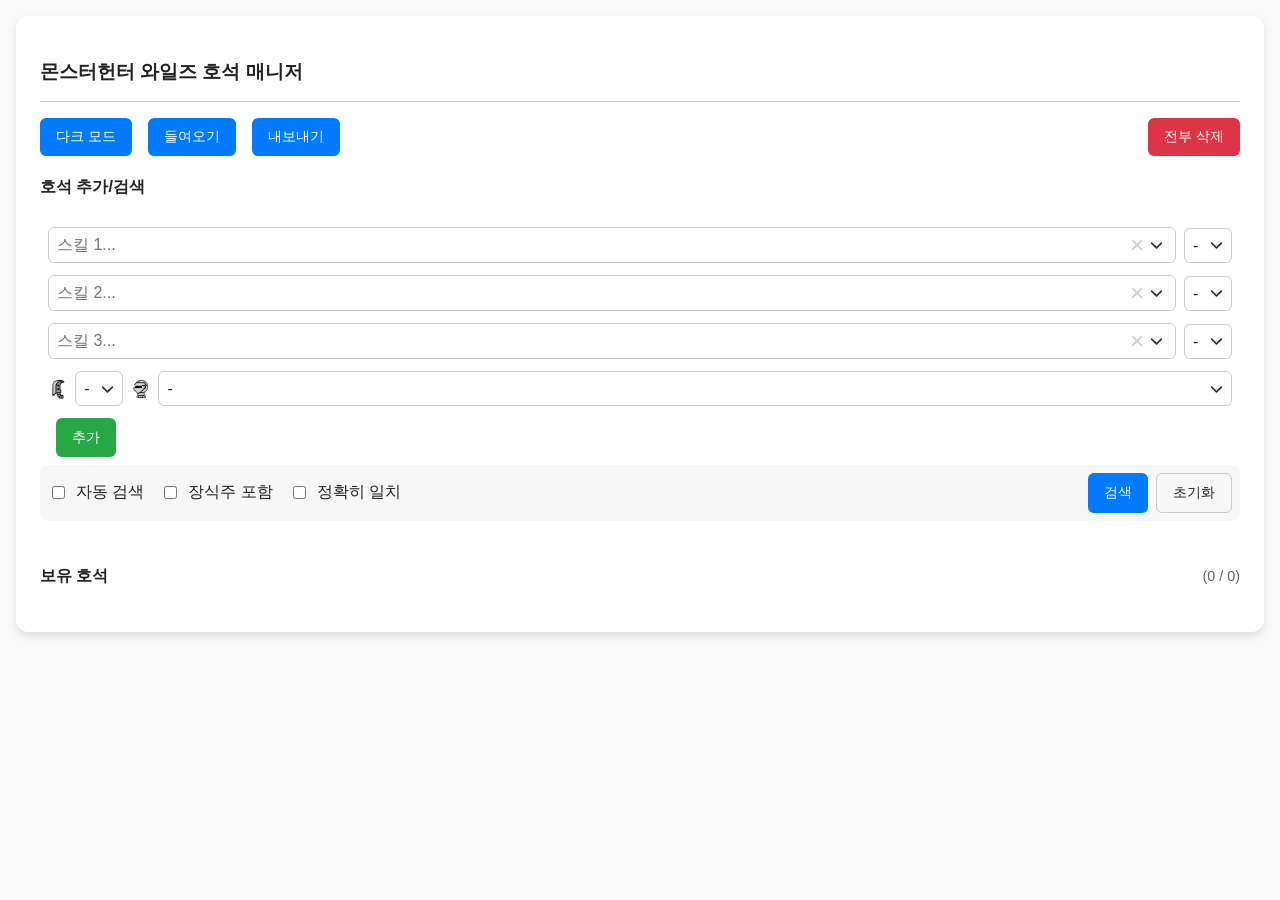
<file: index.html>
<!DOCTYPE html>
<html lang="en">
<head>
    <meta charset="UTF-8">
    <meta name="viewport" content="width=device-width, initial-scale=1.0">
    <meta name="color-scheme" content="light dark">
    <title>호석 매니저</title>
    <link rel="stylesheet" href="style.css">
</head>
<body class=""> <!-- Class will be added here by JS -->

<div class="card">
    <h3>몬스터헌터 와일즈 호석 매니저</h3>
    <hr/>
    <!-- Main Controls -->
    <div class="main-controls">
        <button id="theme-toggle"></button>
        <!-- NEW: Import button, and Export button is now for clipboard -->
        <button id="import-btn">들여오기</button>
        <button id="export-clipboard-btn">내보내기</button>
        <button id="delete-all-btn" class="delete-all-btn">전부 삭제</button>
    </div>
    
    <!-- DYNAMIC DATA LIST -->
    <h4>호석 추가/검색</h4>
    <div id="list-header" class="charm-entry list-item">
        <div class="list-group"><strong>스킬 1</strong></div>
        <div class="list-group"><strong>스킬 2</strong></div>
        <div class="list-group"><strong>스킬 3</strong></div>
        <div class="list-group slots-group"><strong>장식주</strong></div>
        <div class="list-group"><strong></strong></div>
    </div>
    <div id="search" class="charm-entry">
        <!-- The content of this bar will be a template for adding/editing -->
    </div>
    <!-- SEARCH/FILTER BAR (Generated by JS) -->
    <!-- NEW: Filter Control Panel -->
    <div id="filter-controls">
        <div class="control-group">
            <input type="checkbox" id="auto-filter-toggle">
            <label for="auto-filter-toggle">자동 검색</label>
        </div>
        <div class="control-group">
            <input type="checkbox" id="slots-filter-toggle">
            <label for="slots-filter-toggle">장식주 포함</label>
        </div>
        <!-- THIS IS THE NEW CHECKBOX -->
        <div class="control-group">
            <input type="checkbox" id="exact-match-toggle">
            <label for="exact-match-toggle">정확히 일치</label>
        </div>
        <div class="control-actions">
            <button id="manual-search-btn" class="hidden">검색</button>
            <button id="clear-filter-btn" class="secondary-btn">초기화</button>
        </div>
    </div>
    <div class="list-title-container">
        <h4>보유 호석</h4>
        <span id="charm-count-display"></span>
    </div>
    <div id="list">
        <!-- Charm data will be rendered here by JavaScript -->
    </div>
</div>

<!-- NEW: Modal for CSV Import -->
<div id="import-modal" class="modal-overlay hidden">
    <div class="modal-content">
        <button id="close-modal-btn" class="close-modal-btn">&times;</button>
        <h3>호석 들여오기 (CSV)</h3>
        <p>아래에 CSV 데이터를 붙여넣으세요.</p>
        <textarea id="csv-input" rows="8" placeholder="예:
간파,3,납도술,3,,0,3,0,0,0,0,0
가드 성능,2,공격적인 방어,1,숫돌 사용 고속화,1,1,1,0,0,0,0
가드 성능,1,간파,1,공격적인 방어,1,2,0,0,1,0,0"></textarea>
        <button id="import-csv-btn">들여오기</button>
    </div>
</div>

<script src="script.js"></script>
</body>
</html>
</file>
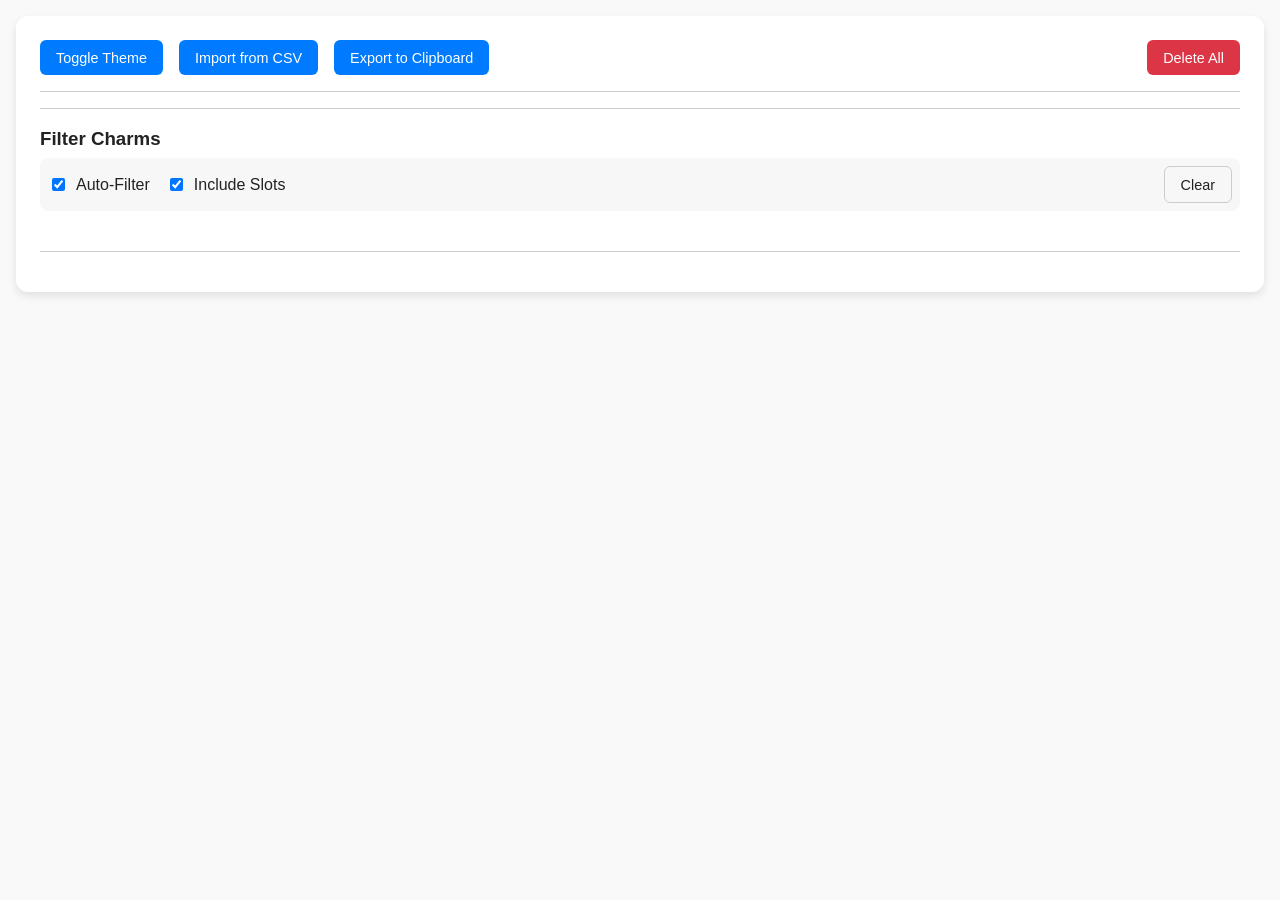
<file: charm_manager.html>
<!DOCTYPE html>
<html lang="en">
<head>
    <meta charset="UTF-8">
    <meta name="viewport" content="width=device-width, initial-scale=1.0">
    <meta name="color-scheme" content="light dark">
    <title>Charm Manager</title>
    <link rel="stylesheet" href="style.css">
</head>
<body class=""> <!-- Class will be added here by JS -->

<div class="card">
    <!-- Main Controls -->
    <div class="main-controls">
        <button id="theme-toggle">Toggle Theme</button>
        <!-- NEW: Import button, and Export button is now for clipboard -->
        <button id="import-btn">Import from CSV</button>
        <button id="export-clipboard-btn">Export to Clipboard</button>
        <button id="delete-all-btn" class="delete-all-btn">Delete All</button>
    </div>
    <hr/>


    <hr/>

    <!-- SEARCH/FILTER BAR (Generated by JS) -->
    <h3>Filter Charms</h3>
    <!-- NEW: Filter Control Panel -->
    <div id="filter-controls">
        <div class="control-group">
            <input type="checkbox" id="auto-filter-toggle" checked>
            <label for="auto-filter-toggle">Auto-Filter</label>
        </div>
        <div class="control-group">
            <input type="checkbox" id="slots-filter-toggle" checked>
            <label for="slots-filter-toggle">Include Slots</label>
        </div>
        <div class="control-actions">
            <button id="manual-search-btn" class="hidden">Search</button>
            <button id="clear-filter-btn" class="secondary-btn">Clear</button>
        </div>
    </div>

    <div id="search" class="charm-entry">
        <!-- The content of this bar will be a template for adding/editing -->
    </div>
    <hr/>

    <!-- DYNAMIC DATA LIST -->
    <div id="list-header" class="charm-entry list-item">
        <div class="list-group"><strong>Skill 1</strong></div>
        <div class="list-group"><strong>Skill 2</strong></div>
        <div class="list-group"><strong>Skill 3</strong></div>
        <div class="list-group slots-group"><strong>Slots</strong></div>
        <div class="list-group"><strong>Actions</strong></div>
    </div>
    <div id="list">
        <!-- Charm data will be rendered here by JavaScript -->
    </div>
</div>

<!-- NEW: Modal for CSV Import -->
<div id="import-modal" class="modal-overlay hidden">
    <div class="modal-content">
        <button id="close-modal-btn" class="close-modal-btn">&times;</button>
        <h3>Import from CSV</h3>
        <p>Paste your CSV data below. Each charm should be on a new line.</p>
        <textarea id="csv-input" rows="8" placeholder="간파,3,납도술,3,,0,1,0,0,0,0,0..."></textarea>
        <button id="import-csv-btn">Import Charms</button>
    </div>
</div>

<script src="script.js"></script>
</body>
</html>
</file>
<file: style.css>
/* --- 1. THEME & GLOBAL STYLES --- */
:root {
  --bg-color: #f9f9f9;
  --text-color: #222;
  --card-bg: #ffffff;
  --link-color: #007bff;
  --border-color: #ccc; /* Border color was missing */
  --shadow-color: rgba(0, 0, 0, 0.1);
  --arrow-svg: url("data:image/svg+xml,%3Csvg xmlns='http://www.w3.org/2000/svg' viewBox='0 0 16 16'%3E%3Cpath fill='none' stroke='%23333' stroke-linecap='round' stroke-linejoin='round' stroke-width='2' d='M2 5l6 6 6-6'/%3E%3C/svg%3E");
}
html.dark {
  --bg-color: #1c1c1e;
  --text-color: #f2f2f7;
  --card-bg: #2c2c2e;
  --link-color: #0a84ff;
  --border-color: #555; /* Border color was missing */
  --shadow-color: rgba(0, 0, 0, 0.4);
  --arrow-svg: url("data:image/svg+xml,%3Csvg xmlns='http://www.w3.org/2000/svg' viewBox='0 0 16 16'%3E%3Cpath fill='none' stroke='%23eee' stroke-linecap='round' stroke-linejoin='round' stroke-width='2' d='M2 5l6 6 6-6'/%3E%3C/svg%3E");
}
body {
  background-color: var(--bg-color);
  color: var(--text-color);
  font-family: sans-serif; margin: 0; padding: 1rem;
  transition: background-color 0.3s ease, color 0.3s ease;
}
.card { background-color: var(--card-bg); border-radius: 12px; padding: 1.5rem; margin: 0 auto; max-width: 1200px; box-shadow: 0 4px 8px var(--shadow-color); }
hr { border: none; border-top: 1px solid var(--border-color); margin: 1rem 0; }
img { width: 1.2em; height: 1.2em; vertical-align: middle; }

/* --- 2. NEW: UI CONTROLS & IMPORT AREA --- */
.main-controls, .import-area { display: flex; align-items: center; gap: 1rem; flex-wrap: wrap; }
.import-area { flex-direction: column; align-items: stretch; }
h3 { margin-bottom: 0.5rem; }
textarea { width: 100%; box-sizing: border-box; resize: vertical; padding: 0.5rem; background-color: var(--bg-color); color: var(--text-color); border: 1px solid var(--border-color); border-radius: 6px; }
button { padding: 0.6rem 1rem; border: none; background-color: var(--link-color); color: white; border-radius: 6px; cursor: pointer; font-size: 0.9rem; }
button:hover { opacity: 0.85; }

.main-controls button.delete-all-btn {
    background-color: #dc3545;
    /* This pushes the button to the far right of the control bar */
    margin-left: auto; 
}

/* --- NEW: MODAL STYLES --- */
.modal-overlay {
    position: fixed;
    top: 0;
    left: 0;
    width: 100%;
    height: 100%;
    background-color: rgba(0, 0, 0, 0.6);
    display: flex;
    align-items: center;
    justify-content: center;
    z-index: 2000;
    opacity: 1;
    transition: opacity 0.2s ease-in-out;
}
.modal-overlay.hidden {
    opacity: 0;
    pointer-events: none;
}
.modal-content {
    background-color: var(--card-bg);
    padding: 2rem;
    border-radius: 12px;
    width: 90%;
    max-width: 600px;
    box-shadow: 0 5px 15px rgba(0, 0, 0, 0.3);
    position: relative;
}
.modal-content h3 {
    margin-top: 0;
}
.modal-content p {
    margin-bottom: 1rem;
    font-size: 0.9em;
    opacity: 0.8;
}
.close-modal-btn {
    position: absolute;
    top: 0.5rem;
    right: 0.75rem;
    font-size: 2rem;
    background: none;
    border: none;
    color: var(--text-color);
    cursor: pointer;
    padding: 0;
    line-height: 1;
}
/* Prevent background scroll when modal is open */
body.modal-open {
    overflow: hidden;
}

/* --- 3. LAYOUT (MOBILE FIRST) --- */
.charm-entry { display: flex; flex-wrap: wrap; gap: 0.75rem; padding: 0.5rem; align-items: center; }

.search-group, .list-group { display: flex; align-items: center; gap: 0.5rem; }

.skill-group, .slots-group { flex: 1 1 100%; }
.slots-group { white-space: nowrap; }

/* --- 4. FORM & AUTOCOMPLETE STYLES --- */
.input-wrapper {
  position: relative;
  /* This wrapper will grow and shrink to fill available space */
  flex: 1 1 150px; /* grow:1, shrink:1, basis:150px (healthy start) */
}

.clear-skill-btn {
    position: absolute;
    /* FIX: Anchor the button to the right edge. 'em' units are best for scaling with font size. */
    right: 1em; 
    top: 50%;
    transform: translateY(-50%);
    background: none; border: none;
    color: var(--border-color); font-size: 1.5rem; cursor: pointer;
    padding: 0 0.5rem; line-height: 1;
    z-index: 5;
}
.clear-skill-btn:hover { color: var(--text-color); }

/* --- Shared Input & Select Styles --- */
#search input[type="text"], #search select,
.is-editing input[type="text"], .is-editing select {
  box-sizing: border-box; 
  width: 100%; 
  padding: 0.5rem; font-size: 1rem;
  background-color: var(--card-bg); color: var(--text-color);
  border: 1px solid var(--border-color); border-radius: 6px;
  -webkit-appearance: none; appearance: none;
}

/* --- C. Specific Sizing and Spacing --- */

/* Skill Name Input: Needs space for clear button AND arrow */
.input-wrapper input[type="text"] {
  padding-right: 4em; /* Make space for X and arrow */
  background-image: var(--arrow-svg);
  background-repeat: no-repeat;
  background-position: right 0.75rem center;
  background-size: 0.8em;
}
select {
  padding-right: 2em; /* Make space for arrow */
  background-image: var(--arrow-svg);
  background-repeat: no-repeat;
  background-position: right 0.5rem center;
  background-size: 0.8em;
}

/* --- Specific Sizing Using Flexbox --- */
/* Skill Level: Don't grow, don't shrink, fixed width */
.skill-group select {
  flex-basis: 80px; /* Wider base for touch */
  position: relative;
  z-index: 10;
}
.slots-group select {
  /* flex-grow: 1; */
  /* min-width: 80px; */
}
/* Armor Slots: Don't grow, but CAN shrink from its ideal width */
select[id*="armor-slots"], select[data-type="armor-slots"] {
  /* flex: 0 1 110px; */
  /* min-width: 5em; */
}
/* Weapon Slots: TIGHT */
select[id*="weapon-slots"], select[data-type="weapon-slots"] {
  flex: 0 0 65px;
}

.autocomplete-results {
    position: absolute;
    top: 100%;
    left: 0;
    width: 100%;
    max-height: 200px;
    overflow-y: auto;
    z-index: 1000;
  
  /* 
    THESE ARE THE TWO NEW PROPERTIES THAT FIX THE PROBLEM
  */
  -webkit-overflow-scrolling: touch; /* 1. Enables smooth, momentum-based scrolling on iOS */
  touch-action: pan-y;             /* 2. Tells the browser that touch gestures on this element are for vertical scrolling */

  /* The rest of the styling is the same */
    background-color: var(--card-bg);
    border: 1px solid var(--border-color);
    border-top: none;
    border-radius: 0 0 6px 6px;
    box-shadow: 0 4px 8px var(--shadow-color);
}
.autocomplete-results.hidden { display: none; }
.autocomplete-results div { padding: 0.75rem 1rem; cursor: pointer; color: var(--text-color); }
.autocomplete-results div:hover, .autocomplete-results div.active { background-color: var(--link-color); color: white; }

/* --- NEW: FILTER CONTROL PANEL STYLES --- */
#filter-controls {
    display: flex;
    flex-wrap: wrap;
    align-items: center;
    gap: 1rem;
    padding: 0.5rem;
    margin-bottom: 0.5rem;
    background-color: rgba(0, 0, 0, 0.03);
    border-radius: 8px;
}
html.dark #filter-controls {
    background-color: rgba(255, 255, 255, 0.05);
}

.control-group {
    display: flex;
    align-items: center;
    gap: 0.5rem;
}
.control-group label {
    cursor: pointer;
    user-select: none; /* Prevents text selection on double click */
}
.control-actions {
    margin-left: auto; /* Pushes these buttons to the right on desktop */
    display: flex;
    gap: 0.5rem;
}

/* Style for secondary buttons like 'Clear' */
button.secondary-btn {
    background-color: transparent;
    border: 1px solid var(--border-color);
    color: var(--text-color);
}
button.secondary-btn:hover {
    background-color: rgba(0, 0, 0, 0.05);
}
html.dark button.secondary-btn:hover {
    background-color: rgba(255, 255, 255, 0.1);
}

/* Utility class to hide/show the manual search button */
.hidden {
    display: none !important;
}

/* --- 5. LIST ITEM STYLES --- */
/* NEW: Hide the list header by default on mobile */
#list-header { display: none; }
.list-item { border-top: 1px solid var(--border-color); }
/*
   NEW RULE: This is the fix.
   It targets every direct child that is a .list-group inside a .list-item
   and forces it to take up the full width, creating the desired line breaks.
*/
.list-item > .list-group { flex-basis: 100%; }


.list-group { font-size: 1rem; }
.list-group span { opacity: 0.8; margin-right: 0.5em; }
.list-group strong { font-weight: bold; }

.actions-group {
    flex: 1 1 100%; 
    justify-content: flex-start; /* Changed from flex-end */
    display: flex;
}
.actions-group button { margin-left: 0.5rem; }
.actions-group button.add-btn {
    background-color: #28a745; /* A green color */
}
.actions-group button.delete-btn { background-color: #dc3545; }
.is-editing { background-color: rgba(0, 123, 255, 0.1); }
html.dark .is-editing { background-color: rgba(10, 132, 255, 0.15); }

#level-search-1, #level-search-2, #level-search-3, #search-weapon-slots {
  flex: 0 0 3em;
}
.list-title-container {
  display: flex;
    justify-content: space-between; /* Pushes items to opposite ends */
    align-items: baseline; /* Aligns the text baselines nicely */
    margin-top: 1.5rem; /* Add some space above it */
}

#charm-count-display {
    font-size: 0.9em;
    opacity: 0.7;
}
/* --- 6. TABLET & PC LAYOUT --- */
@media (min-width: 1300px) {
  #list-header { display: grid; }
  .charm-entry {
    display: grid;
    /* FIX: The last column ('auto') is replaced with a fixed width (e.g., 140px) */
    /* This forces the header and list item action columns to be identical. */
    grid-template-columns: 1fr 1fr 1fr 1fr 160px;
    /* flex-wrap: nowrap; */
    gap: 1rem;
    /* padding: 0.75rem; */
    /* NEW: Vertically align content in each row for better visual consistency */
    align-items: center; 
  }
  
  .skill-group, .slots-group, .list-group {
    flex-basis: auto;
    justify-content: flex-start;
  }
  .list-group.actions-group {
    justify-content: center;
  }
}
</file>
